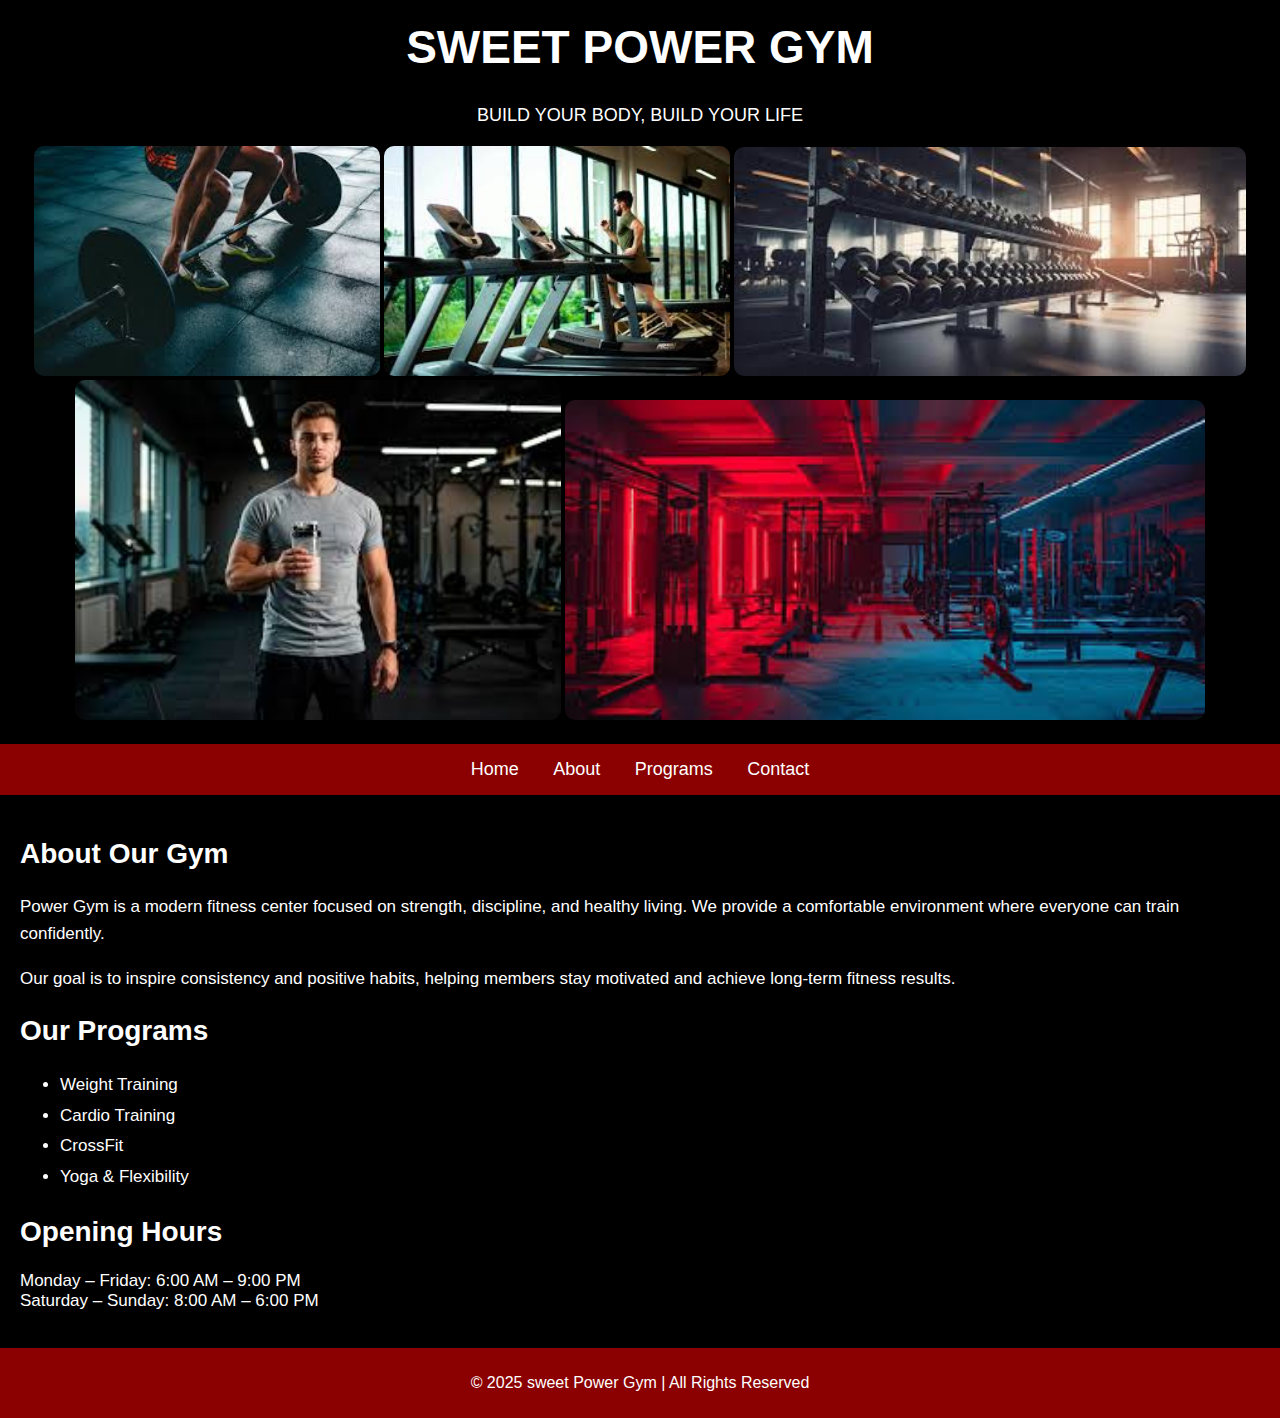
<file: index.html>
<!DOCTYPE html>
<html>
<head>
    <title> SWEET POWER GYM </title>
</head>

<body style="background-color:black; font-family:Arial; margin:0; color:white;">

    <h1 style="text-align:center; font-size:46px; margin-top:20px;">
        SWEET POWER GYM
    </h1>
    <p style="text-align:center; font-size:18px;">
        BUILD YOUR BODY, BUILD YOUR LIFE
    </p>

    <!-- Image Banner -->
    <div style="text-align:center; margin:20px 0;">
        <img src="image1.png" alt="Power Gym" style="width:27%; max-width:1000px; border-radius:10px;">
<img src="image2.png" alt="Power Gym" style="width:27%; max-width:1000px; border-radius:10px;">
<img src="image3.png" alt="Power Gym" style="width:40%; max-width:1000px; border-radius:10px;">
<img src="image4.png" alt="Power Gym" style="width:38%; max-width:1000px; border-radius:10px;">

<img src="image5.png" alt="Power Gym" style="width:50%; max-width:1000px; border-radius:10px;">


    </div>

    <div style="background-color:#8b0000; text-align:center; padding:15px; margin-top:20px;">
        <a href="index.html" style="margin:0 15px; font-size:18px; text-decoration:none; color:white;">Home</a>
        <a href="about.html" style="margin:0 15px; font-size:18px; text-decoration:none; color:white;">About</a>
        <a href="#" style="margin:0 15px; font-size:18px; text-decoration:none; color:white;">Programs</a>
        <a href="contact.html" style="margin:0 15px; font-size:18px; text-decoration:none; color:white;">Contact</a>
    </div>

    <div style="padding:20px;">

        <h2 style="font-size:28px;">About Our Gym</h2>
        <p style="font-size:17px; line-height:1.6;">
            Power Gym is a modern fitness center focused on strength,
            discipline, and healthy living. We provide a comfortable
            environment where everyone can train confidently.
        </p>

        <p style="font-size:17px; line-height:1.6;">
            Our goal is to inspire consistency and positive habits,
            helping members stay motivated and achieve long-term
            fitness results.
        </p>

        <h2 style="font-size:28px;">Our Programs</h2>
        <ul style="font-size:17px; line-height:1.8;">
            <li>Weight Training</li>
            <li>Cardio Training</li>
            <li>CrossFit</li>
            <li>Yoga & Flexibility</li>
        </ul>

        <h2 style="font-size:28px;">Opening Hours</h2>
        <p style="font-size:17px;">
            Monday – Friday: 6:00 AM – 9:00 PM <br>
            Saturday – Sunday: 8:00 AM – 6:00 PM
        </p>

    </div>

    <div style="background-color:#8b0000; text-align:center; padding:10px;">
        <p style="font-size:16px; color:white;">
            © 2025 sweet Power Gym | All Rights Reserved
        </p>
    </div>

</body>
</html>
</file>
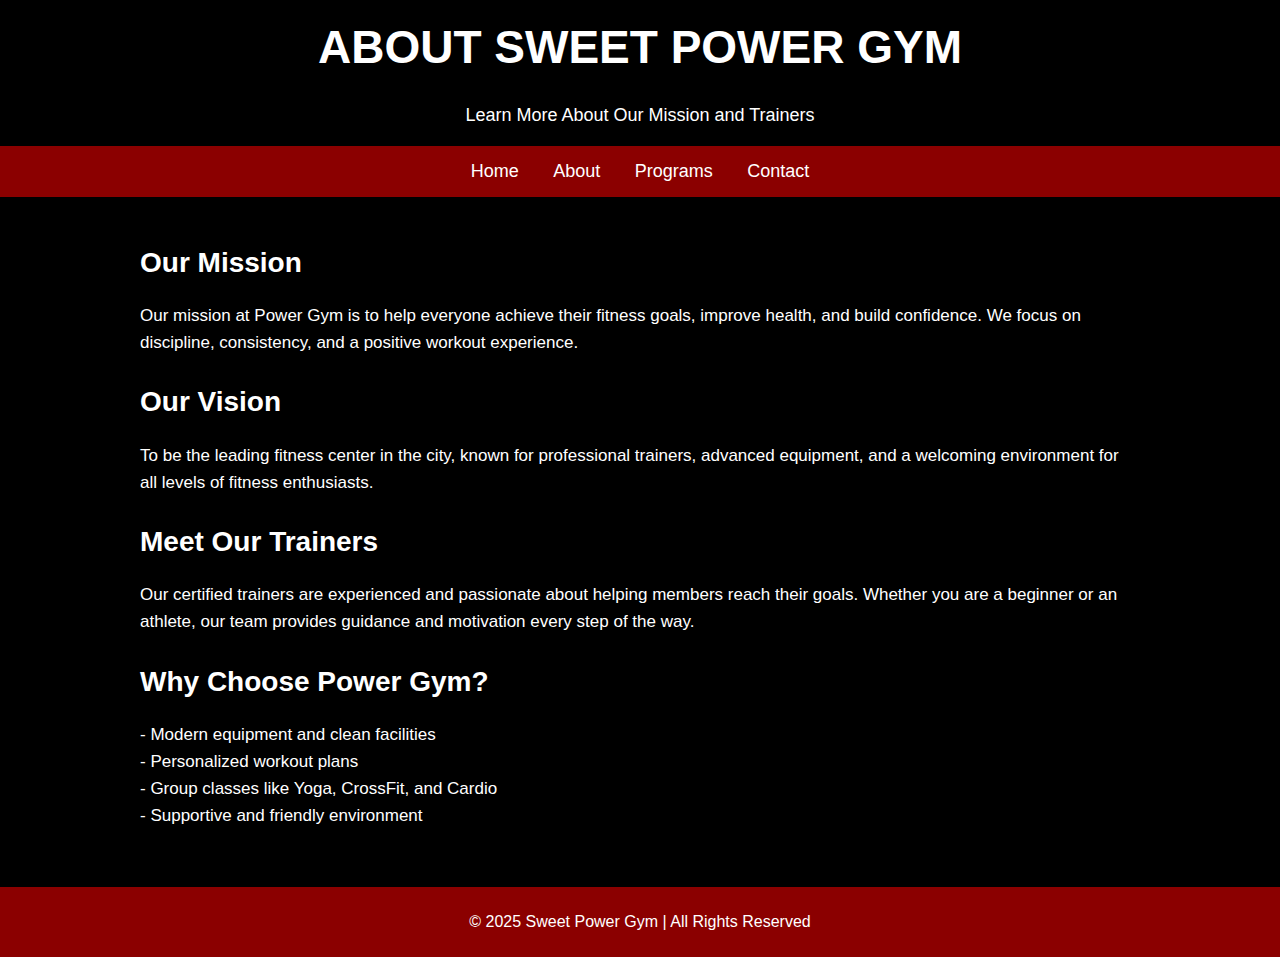
<file: about.html>
<!DOCTYPE html>
<html>

<body style="background-color:black; font-family:Arial; margin:0; color:white;">

    <h1 style="text-align:center; font-size:46px; margin-top:20px;">
        ABOUT SWEET POWER GYM
    </h1>
    <p style="text-align:center; font-size:18px;">
        Learn More About Our Mission and Trainers
    </p>

    <div style="background-color:#8b0000; text-align:center; padding:15px; margin-top:20px;">
        <a href="index.html" style="margin:0 15px; font-size:18px; text-decoration:none; color:white;">Home</a>
        <a href="about.html" style="margin:0 15px; font-size:18px; text-decoration:none; color:white;">About</a>
        <a href="programs.html" style="margin:0 15px; font-size:18px; text-decoration:none; color:white;">Programs</a>
        <a href="contact.html" style="margin:0 15px; font-size:18px; text-decoration:none; color:white;">Contact</a>
    </div>

    <div style="padding:20px; max-width:1000px; margin:auto;">

        <h2 style="font-size:28px; margin-top:30px;">Our Mission</h2>
        <p style="font-size:17px; line-height:1.6; margin-bottom:1em;">
            Our mission at Power Gym is to help everyone achieve their
            fitness goals, improve health, and build confidence. We
            focus on discipline, consistency, and a positive workout
            experience.
        </p>

        <h2 style="font-size:28px; margin-top:30px;">Our Vision</h2>
        <p style="font-size:17px; line-height:1.6; margin-bottom:1em;">
            To be the leading fitness center in the city, known for
            professional trainers, advanced equipment, and a welcoming
            environment for all levels of fitness enthusiasts.
        </p>

        <h2 style="font-size:28px; margin-top:30px;">Meet Our Trainers</h2>
        <p style="font-size:17px; line-height:1.6; margin-bottom:1em;">
            Our certified trainers are experienced and passionate about
            helping members reach their goals. Whether you are a beginner
            or an athlete, our team provides guidance and motivation every
            step of the way.
        </p>

        <h2 style="font-size:28px; margin-top:30px;">Why Choose Power Gym?</h2>
        <p style="font-size:17px; line-height:1.6; margin-bottom:1em;">
            - Modern equipment and clean facilities<br>
            - Personalized workout plans<br>
            - Group classes like Yoga, CrossFit, and Cardio<br>
            - Supportive and friendly environment
        </p>

    </div>

    <div style="background-color:#8b0000; text-align:center; padding:10px; margin-top:20px;">
        <p style="font-size:16px; color:white;">
            © 2025 Sweet Power Gym | All Rights Reserved
        </p>
    </div>

</body>
</html>
</file>
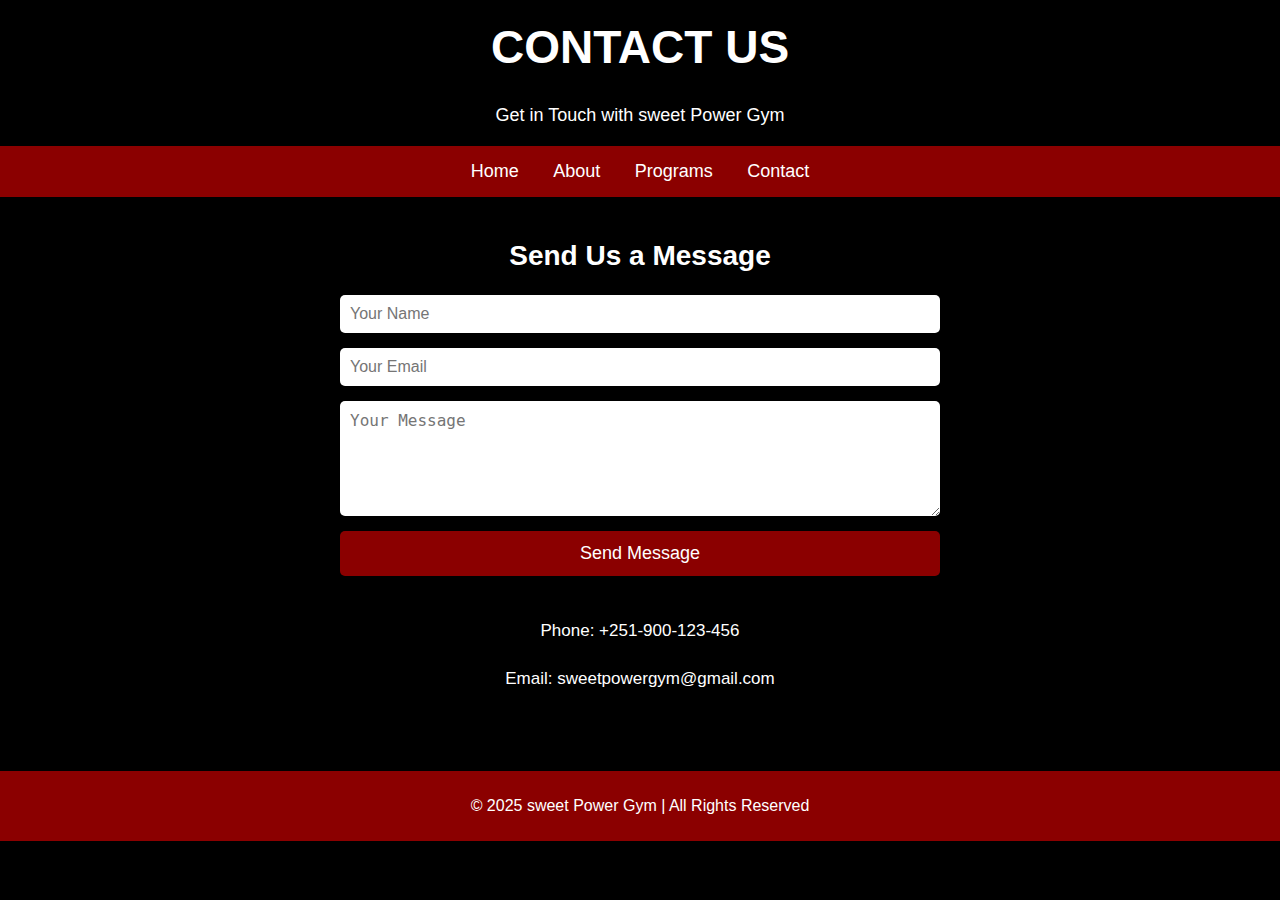
<file: contact.html>
<!DOCTYPE html>
<html>

<body style="background-color:black; font-family:Arial; margin:0; color:white;">

    <h1 style="text-align:center; font-size:46px; margin-top:20px;">
        CONTACT US
    </h1>
    <p style="text-align:center; font-size:18px;">
        Get in Touch with sweet Power Gym
    </p>

    <div style="background-color:#8b0000; text-align:center; padding:15px; margin-top:20px;">
        <a href="index.html" style="margin:0 15px; font-size:18px; text-decoration:none; color:white;">Home</a>
        <a href="about.html" style="margin:0 15px; font-size:18px; text-decoration:none; color:white;">About</a>
        <a href="programs.html" style="margin:0 15px; font-size:18px; text-decoration:none; color:white;">Programs</a>
        <a href="contact.html" style="margin:0 15px; font-size:18px; text-decoration:none; color:white;">Contact</a>
    </div>

    <div style="padding:20px; max-width:600px; margin:auto;">

        <h2 style="font-size:28px; text-align:center;">Send Us a Message</h2>

        <form style="display:flex; flex-direction:column; gap:15px; margin-top:20px;">
            <input type="text" placeholder="Your Name" style="padding:10px; font-size:16px; border-radius:5px; border:none;">
            <input type="email" placeholder="Your Email" style="padding:10px; font-size:16px; border-radius:5px; border:none;">
            <textarea placeholder="Your Message" rows="5" style="padding:10px; font-size:16px; border-radius:5px; border:none;"></textarea>
            <button type="submit" style="padding:12px; font-size:18px; border:none; border-radius:5px; background-color:#8b0000; color:white; cursor:pointer;">
                Send Message
            </button>
        </form>

        <div style="text-align:center; margin-top:40px; font-size:17px; line-height:1.8;">
            <p> Phone: +251-900-123-456</p>
            <p> Email: sweetpowergym@gmail.com</p>
        </div>

    </div>

    <div style="background-color:#8b0000; text-align:center; padding:10px; margin-top:40px;">
        <p style="font-size:16px; color:white;">
            © 2025 sweet Power Gym | All Rights Reserved
        </p>
    </div>

</body>
</html>
</file>
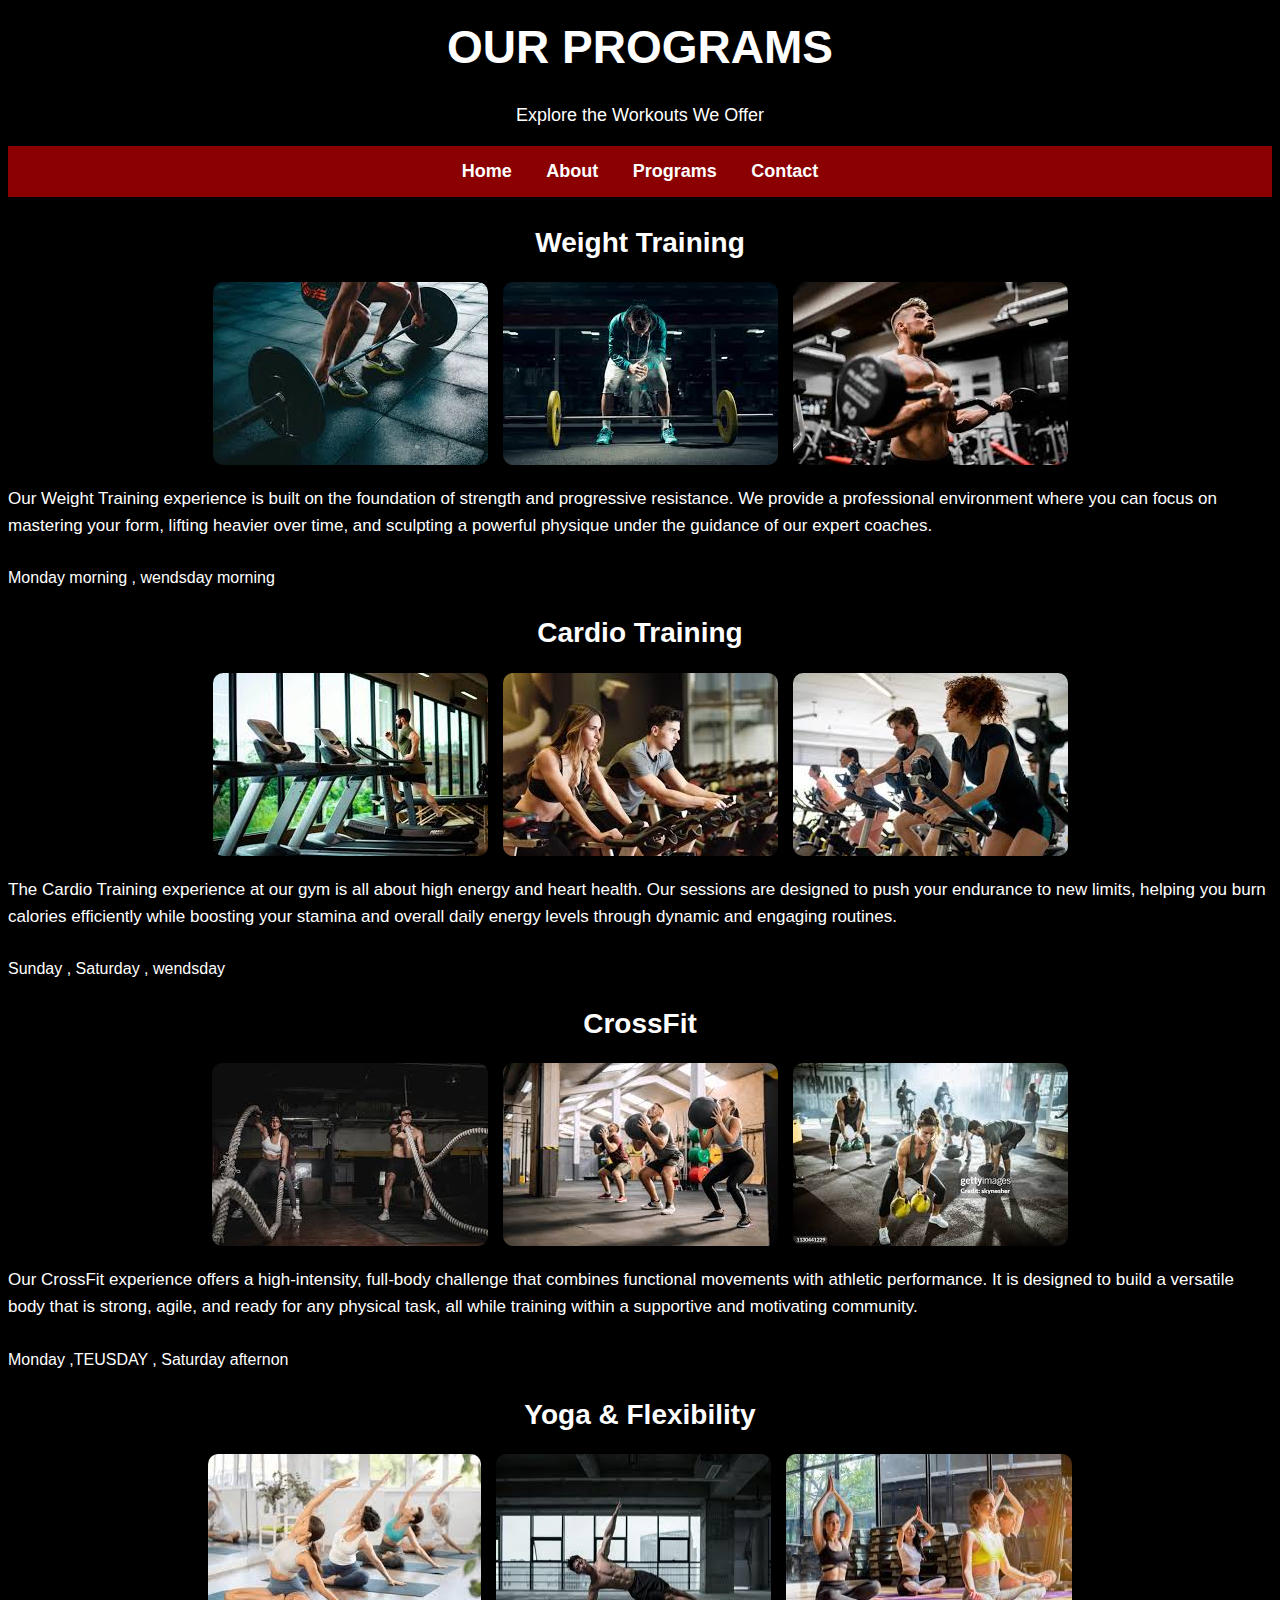
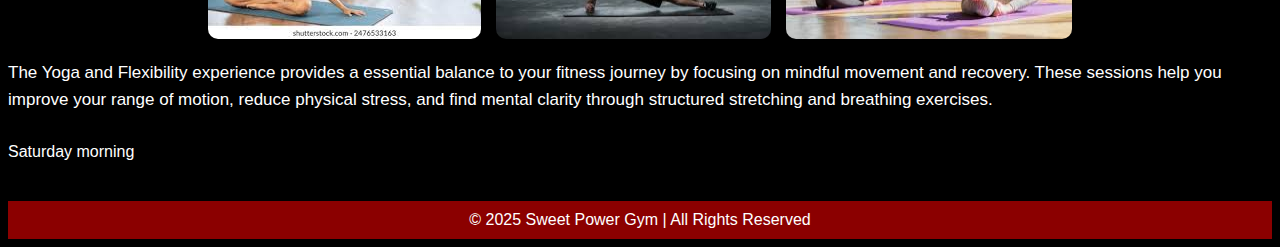
<file: programs.html>
<!DOCTYPE html>
<html>
<head>
    <title>OUR PROGRAMS</title>
     <link rel="stylesheet" href="css/style.css">
</head>

<body>

    <h1>OUR PROGRAMS</h1>
    <p class="subtitle">Explore the Workouts We Offer</p>

    <!-- Menu -->
    <div class="menu">
        <a href="index.html">Home</a>
        <a href="about.html">About</a>
        <a href="programs.html">Programs</a>
        <a href="contact.html">Contact</a>
    </div>

    <div class="content">

        <h2>Weight Training</h2>
        <div class="image-row">
            <img src="image1.png" alt="Weight Training">
            <img src="image6.png" alt="Weight Training">
            <img src="image7.png" alt="Weight Training">
        </div>
        <p>
            Our Weight Training experience is built on the foundation of strength and progressive resistance.
             We provide a professional environment where you can focus on mastering your form, lifting heavier
             over time, and sculpting a powerful physique under the guidance of our expert coaches.

             <h2></h2> Monday morning , wendsday morning <h2></h2>
        </p>


        <h2>Cardio Training</h2>
        <div class="image-row">
            <img src="image2.png" alt="Cardio Training">
            <img src="image8.png" alt="Cardio Training">
            <img src="image9.png" alt="Cardio Training">
        </div>
       <p>
          The Cardio Training experience at our gym is all about high energy and heart health. Our sessions are
           designed to push your endurance to new limits, helping you burn calories efficiently while boosting
          your stamina and overall daily energy levels through dynamic and engaging routines.

          <h2></h2> Sunday , Saturday , wendsday <h2></h2>
        </p>

        <h2>CrossFit</h2>
        <div class="image-row">
            <img src="image10.png" alt="CrossFit">
            <img src="image12.png" alt="CrossFit">
            <img src="image11.png" alt="CrossFit">
        </div>
        <p>
           Our CrossFit experience offers a high-intensity, full-body challenge that combines functional movements 
         with athletic performance. It is designed to build a versatile body that is strong, agile, and ready for
         any physical task, all while training within a supportive and motivating community.

        <h2></h2> Monday ,TEUSDAY , Saturday afternon<h2></h2>
             
       </p>

        <h2>Yoga & Flexibility</h2>
        <div class="image-row">
            <img src="image13.png" alt="Yoga">
            <img src="image15.png" alt="Yoga">
            <img src="image14.png" alt="Yoga">
        </div>
         <p>
            The Yoga and Flexibility experience provides a essential balance to your fitness journey by focusing on 
            mindful movement and recovery. These sessions help you improve your range of motion, reduce physical 
            stress, and find mental clarity through structured stretching and breathing exercises.
          <h2></h2> Saturday morning<h2></h2>
          
         </p>

    </div>

    <footer>
        © 2025 Sweet Power Gym | All Rights Reserved
    </footer>

</body>
</html>
</file>
<file: css/style.css>
body {
            background-color: black;
            font-family: Arial, sans-serif;
            color: white;
            
        }

        h1 {
            text-align: center;
            font-size: 46px;
            margin-top: 20px;
            animation: fadeIn 2s;
        }

        p.subtitle {
            text-align: center;
            font-size: 18px;
            animation: fadeIn 2.5s;
        }

        .menu {
            background-color:#8b0000;
            text-align: center;
            padding: 15px;
            margin-top: 20px;
        }

        .menu a {
            margin: 15px;
            font-size: 18px;
            text-decoration: none;
            color: white;
            font-weight: bold;
            transition: color 0.3s, transform 0.3s;
        }

        .menu a:hover {
            color: rgb(255, 0, 0);
            transform: scale(1.1);
        }
        
        footer {
            background-color: #8b0000;
            text-align: center;
            padding: 10px;
            margin-top: 20px;
            font-size: 16px;
        }

        @keyframes fadeIn {
            from {
                opacity: 0;transform: translateY(-20px);
            }
            to {
                opacity: 1; transform: translateY(0);
            }
            }
             /* program page */
           .image-row {
            display: flex;
            justify-content: center;
            gap: 15px;
            margin: 20px 0;
        }

        .image-row img {
            border-radius: 10px;
            transition: transform 0.5s, opacity 0.5s;
        }

        .image-row img:hover {
            transform: scale(1.05);
            opacity: 0.9;
        }

        /* Smaller images */
        .row-3 img {
            width: 25%;
        }

        .row-2 img {
            width: 38%;
        }
        .content p,
        .content ul {
            font-size: 17px;
            line-height: 1.6;
        }

           /* contact */

        
        .error {
            color: red;
            text-align: center;
            font-size: 16px;
            margin-top: 8px;
        }
/* CONTACT FORM ማስተካከያ */
          form {
           display: flex;
           flex-direction: column;
           align-items: center;   
           gap: 15px;
           margin-top: 20px;
}

        form input, 
        form textarea, 
        form button {
            width: 100%;            
            max-width: 450px;       
            padding: 12px;
            border-radius: 5px;
            box-sizing: border-box; 
}

        h2 {
           text-align: center;
           font-size: 28px;
         margin-top: 30px;     /* "Send Us a Message" */
}
        

        form button {
            padding: 12px;
            font-size: 18px;
            border-radius: 5px;
            background-color: #8b0000;
            color: white;
            cursor: pointer;
        }

        form button:hover {
            background-color: crimson;
        }

        .contact-info {
            text-align: center;
            margin-top: 40px;
        }

        footer {
            background-color: #8b0000;
            text-align: center;
            padding: 10px;
            margin-top: 40px;
        }
</file>
